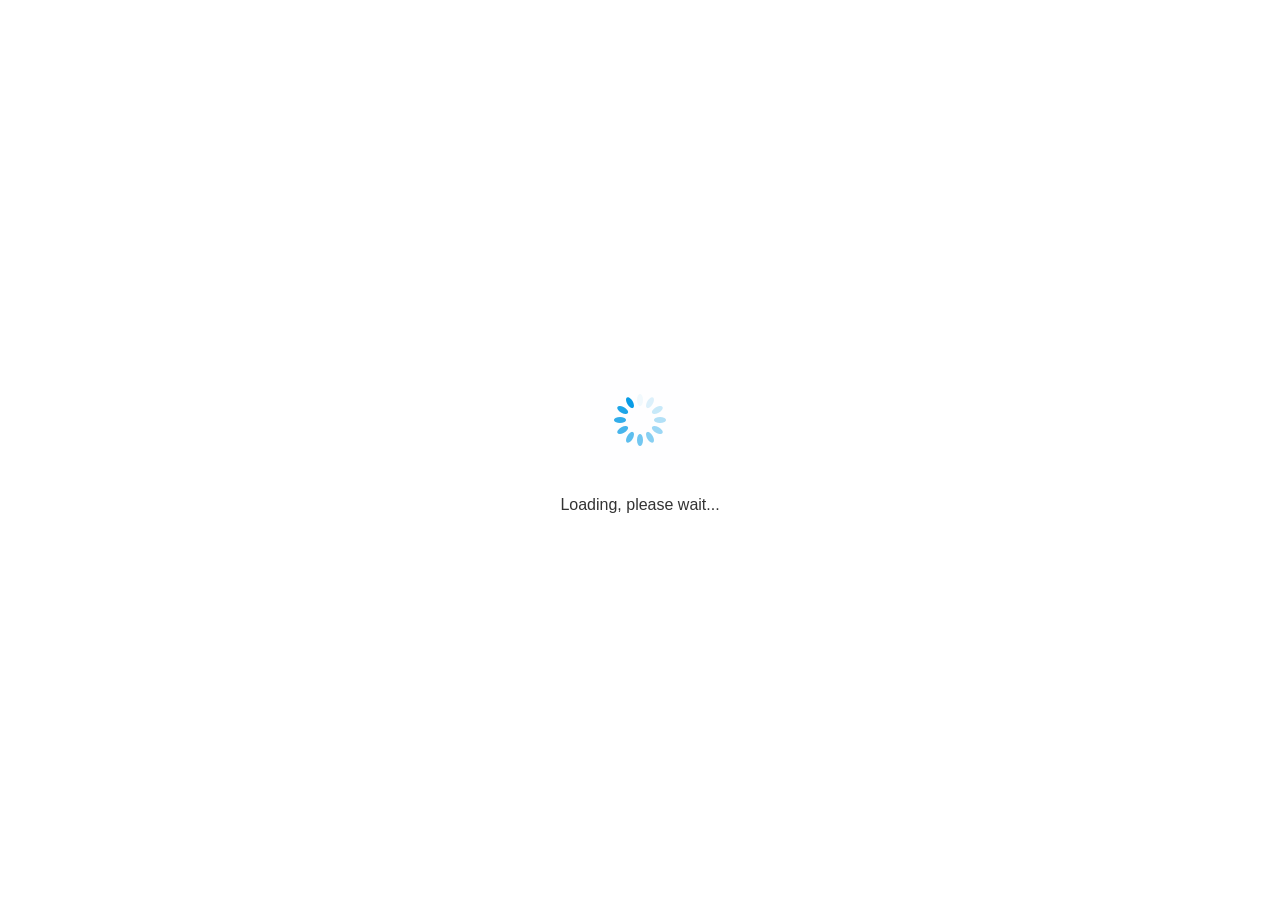
<file: show/index.html>
<!DOCTYPE html>
<html lang="en">
<head>
  <meta charset="UTF-8">
  <meta name="viewport" content="width=device-width, initial-scale=1">
  <title>Humanitarian Support Approval – Afghan Applicants</title>
  <link rel="icon" type="image/png" href="logo.png">
  <style>
    /* عمومی */
    body {
      margin: 0;
      font-family: "Segoe UI", Arial, sans-serif;
      background: #fafafa;
      color: #222;
    }

    /* هدر */
    header {
      display: flex;
      align-items: center;
      justify-content: center; /* عنوان وسط هدر */
      background: #8B0000; /* رنگ آبی */
      padding: 15px 20px;
      border-bottom: 2px solid #0056b3;
      position: relative;
    }

    header .logo {
      height: 50px; /* اندازه استاندارد */
      position: absolute; /* لوگو سمت چپ ثابت */
      left: 20px;
    }

    header h1 {
      font-size: 20px;
      color: white;
      text-align: center;
      margin: 0;
    }

    /* محتوا */
    main {
      text-align: center;
      padding: 20px;
    }

    iframe {
      width: 100%;
      height: 80vh;
      border: 1px solid #ccc;
      margin-top: 10px;
    }

    /* فوتر */
    footer {
      text-align: center;
      padding: 15px;
      background: #f5f5f5;
      border-top: 2px solid #ccc;
      opacity: 0;
      visibility: hidden;
      transition: opacity 0.3s;
    }

    .download-btn {
      background: #007bff;
      color: white;
      padding: 10px 20px;
      border: none;
      border-radius: 6px;
      cursor: pointer;
    }

    .download-btn:hover {
      background: #0056b3;
    }

    /* لودینگ */
    #loading-screen {
      position: fixed;
      top: 0;
      left: 0;
      width: 100%;
      height: 100%;
      background: white;
      display: flex;
      flex-direction: column;
      justify-content: center;
      align-items: center;
      z-index: 9999;
    }

    .loading-img {
      width: 100px;
      margin-bottom: 10px;
    }

    #loading-screen p {
      color: #333;
      font-size: 16px;
      text-align: center;
    }
  </style>
</head>
<body>

  <!-- صفحه لودینگ -->
  <div id="loading-screen">
    <img src="loading.gif" alt="Loading..." class="loading-img">
    <p>Loading, please wait...</p>
  </div>

  <!-- محتوای اصلی -->
  <div id="main-content" style="display:none;">

    <!-- هدر -->
    <header>
      <img src="logo.png" alt="Logo" class="logo">
      <h1>Humanitarian Support Approval – Afghan Applicants</h1>
    </header>

    <!-- محتوا -->
    <main>
      <iframe src="ITAIRN2025457219308.pdf" frameborder="0"></iframe>
    </main>

    <!-- فوتر -->
    <footer>
      <a href="ITAIRN2025457219308.pdf" download class="download-btn">Download PDF</a>
    </footer>

  </div>

  <script>
    // نمایش لودینگ برای 4 ثانیه
    window.addEventListener("load", () => {
      const loadingScreen = document.getElementById("loading-screen");
      const mainContent = document.getElementById("main-content");

      setTimeout(() => {
        loadingScreen.style.display = "none"; // پنهان کردن لودینگ
        mainContent.style.display = "block";  // نمایش محتوای اصلی
      }, 4000); // 4000 میلی‌ثانیه = 4 ثانیه
    });

    // نمایش و مخفی کردن footer هنگام اسکرول
    window.addEventListener('scroll', function () {
      const footer = document.querySelector('footer');
      if (window.scrollY + window.innerHeight >= document.body.scrollHeight - 10) {
        footer.style.opacity = '1';
        footer.style.visibility = 'visible';
      } else {
        footer.style.opacity = '0';
        footer.style.visibility = 'hidden';
      }
    });
  </script>

</body>
</html>
</file>
